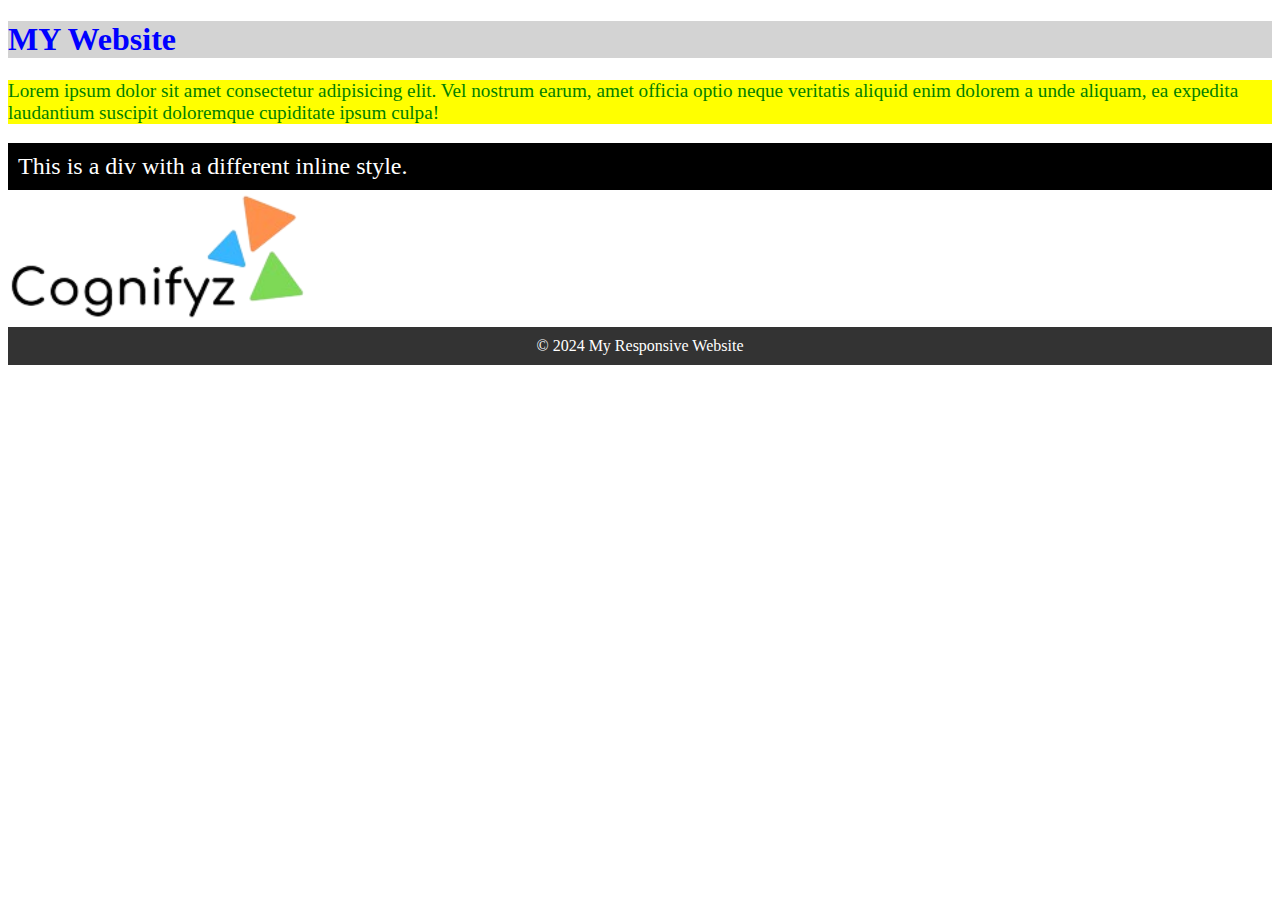
<file: level 1 task-2/index.html>
<!DOCTYPE html>
<html lang="en">

<head>
    <meta charset="UTF-8">
    <meta name="viewport" content="width=device-width, initial-scale=1.0">
    <title>Inline CSS Styling Example</title>
</head>

<body>

    <h1 style="color: blue; font-size: 2em; background-color: lightgray;">MY Website</h1>
    <p style="color: green; font-size: 1.2em; background-color: yellow;">
        Lorem ipsum dolor sit amet consectetur adipisicing elit. Vel nostrum earum, amet officia optio neque veritatis
        aliquid enim dolorem a unde aliquam, ea expedita laudantium suscipit doloremque cupiditate ipsum culpa!
    </p>

    <div style="color: white; font-size: 1.5em; background-color: black; padding: 10px;">
        This is a div with a different inline style.
    </div>

    <img src="cognifyz-1.png" alt="Placeholder Image" style="width: 100%; max-width: 300px; height: auto;">

    <footer style="background-color: #333; color: white; padding: 10px; text-align: center;">
        &copy; 2024 My Responsive Website
    </footer>

</body>

</html>
</file>
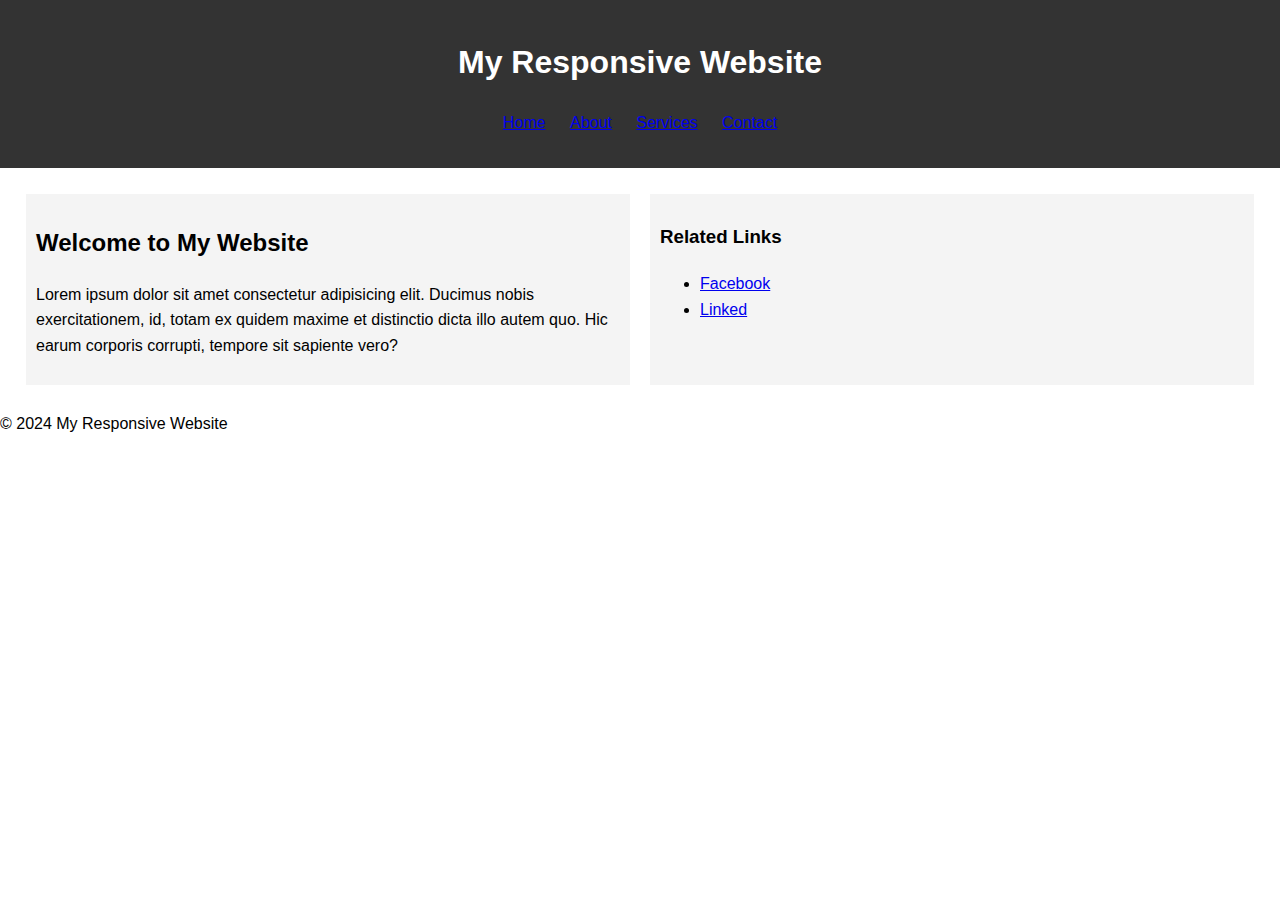
<file: level 2 task-3/index.html>
<!DOCTYPE html>
<html lang="en">

<head>
    <meta charset="UTF-8">
    <meta name="viewport" content="width=device-width, initial-scale=1.0">
    <title>Responsive Design Example</title>
    <link rel="stylesheet" href="styles.css">
</head>

<body>
    <header>
        <h1>My Responsive Website</h1>
        <nav>
            <ul>
                <li><a href="#">Home</a></li>
                <li><a href="#">About</a></li>
                <li><a href="#">Services</a></li>
                <li><a href="#">Contact</a></li>
            </ul>
        </nav>
    </header>
    <main>
        <section>
            <h2>Welcome to My Website</h2>
            <p>Lorem ipsum dolor sit amet consectetur adipisicing elit. Ducimus nobis exercitationem, id, totam ex
                quidem maxime et distinctio dicta illo autem quo. Hic earum corporis corrupti, tempore sit sapiente
                vero?</p>
        </section>
        <aside>
            <h3>Related Links</h3>
            <ul>
                <li><a href="#">Facebook</a></li>
                <li><a href="#">Linked</a></li>
            </ul>
        </aside>
    </main>
    <footer>
        <p>&copy; 2024 My Responsive Website</p>
    </footer>
</body>

</html>
</file>
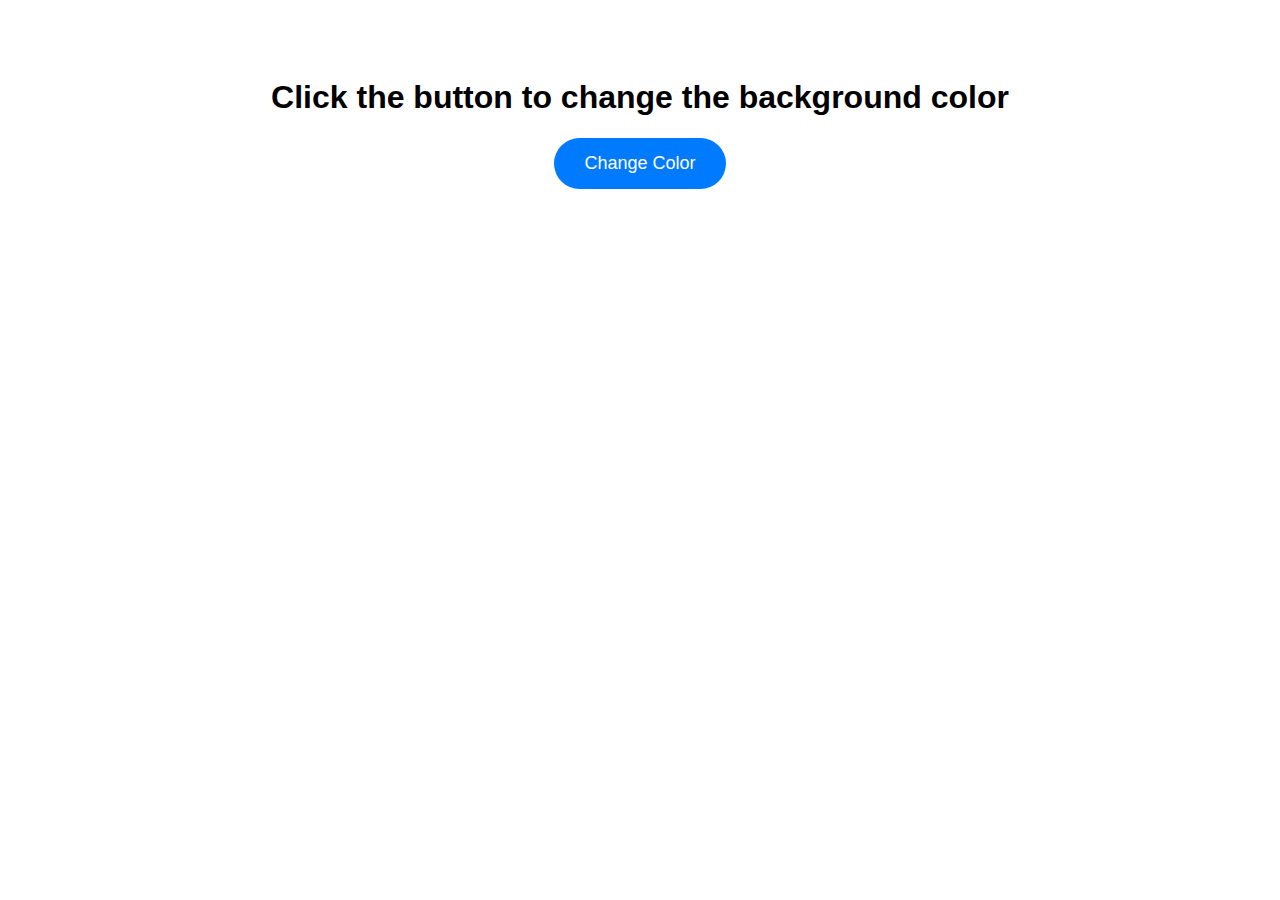
<file: level 2 task-4/index.html>
<!DOCTYPE html>
<html lang="en">
<head>
    <meta charset="UTF-8">
    <meta name="viewport" content="width=device-width, initial-scale=1.0">
    <title>Interactive Button</title>
    <style>
        body {
            font-family: Arial, sans-serif;
            text-align: center;
            padding: 50px;
            transition: background-color 0.5s ease;
        }
        #colorButton {
            padding: 15px 30px;
            font-size: 18px;
            cursor: pointer;
            border:none;
            border-radius: 180px;
            background-color: #007BFF;
            color: white;
            transition: background-color 0.3s ease;
        }
        #colorButton:hover {
            background-color: #0056b3;
        }
        @media (max-width: 600px) {
            body {
                padding: 20px;
            }
            #colorButton {
                padding: 10px 20px;
                font-size: 16px;
            }
        }
    </style>
</head>
<body>
    <h1>Click the button to change the background color</h1>
    <button id="colorButton">Change Color</button>

    <script src="script.js"></script>
</body>
</html>
</file>
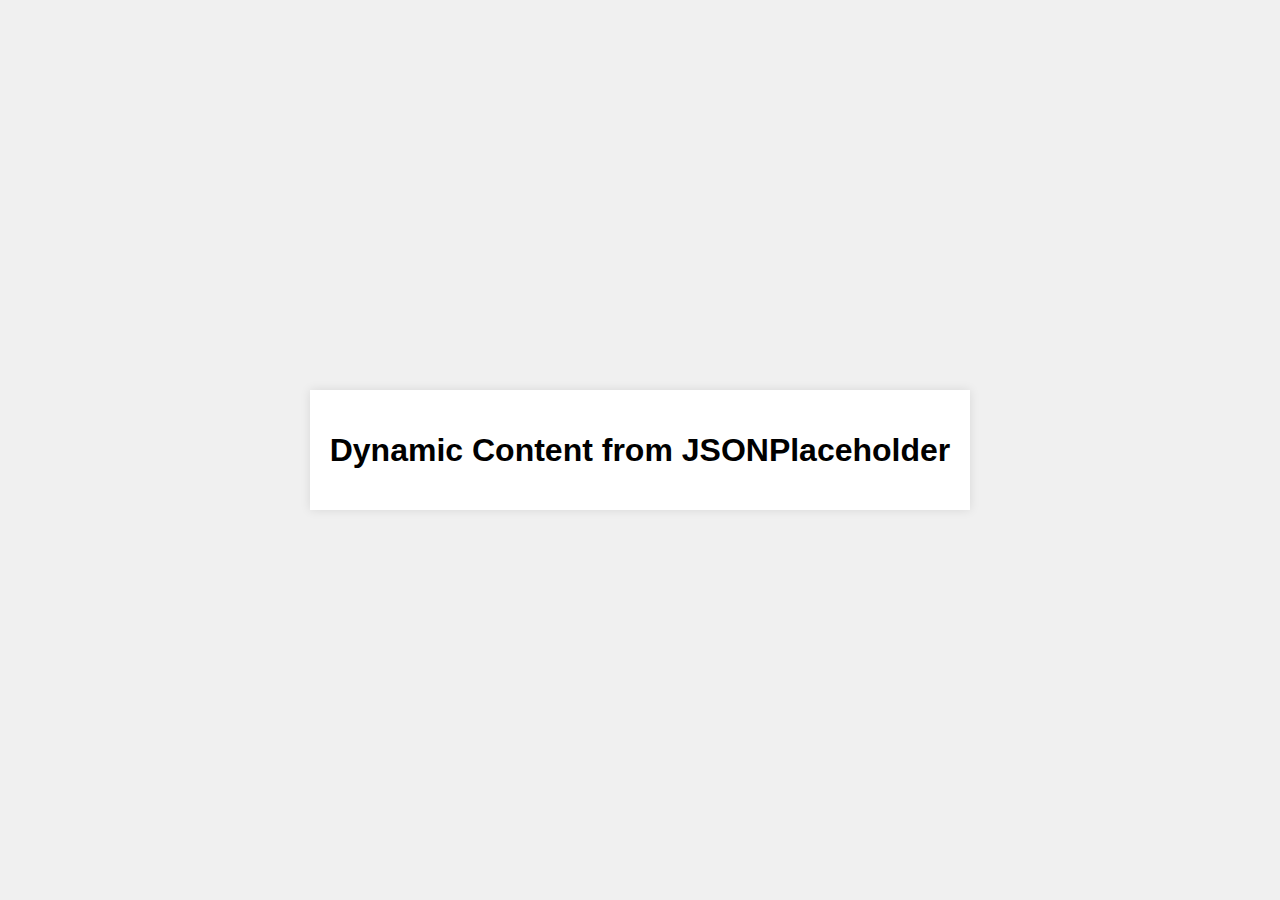
<file: level 3 task-5/index.html>
<!DOCTYPE html>
<html lang="en">
<head>
    <meta charset="UTF-8">
    <meta name="viewport" content="width=device-width, initial-scale=1.0">
    <title>Dynamic Content with API</title>
    <link rel="stylesheet" href="styles.css">
</head>
<body>
    <div class="container">
        <h1>Dynamic Content from JSONPlaceholder</h1>
        <div id="content"></div>
    </div>
    <script src="script.js"></script>
</body>
</html>
</file>
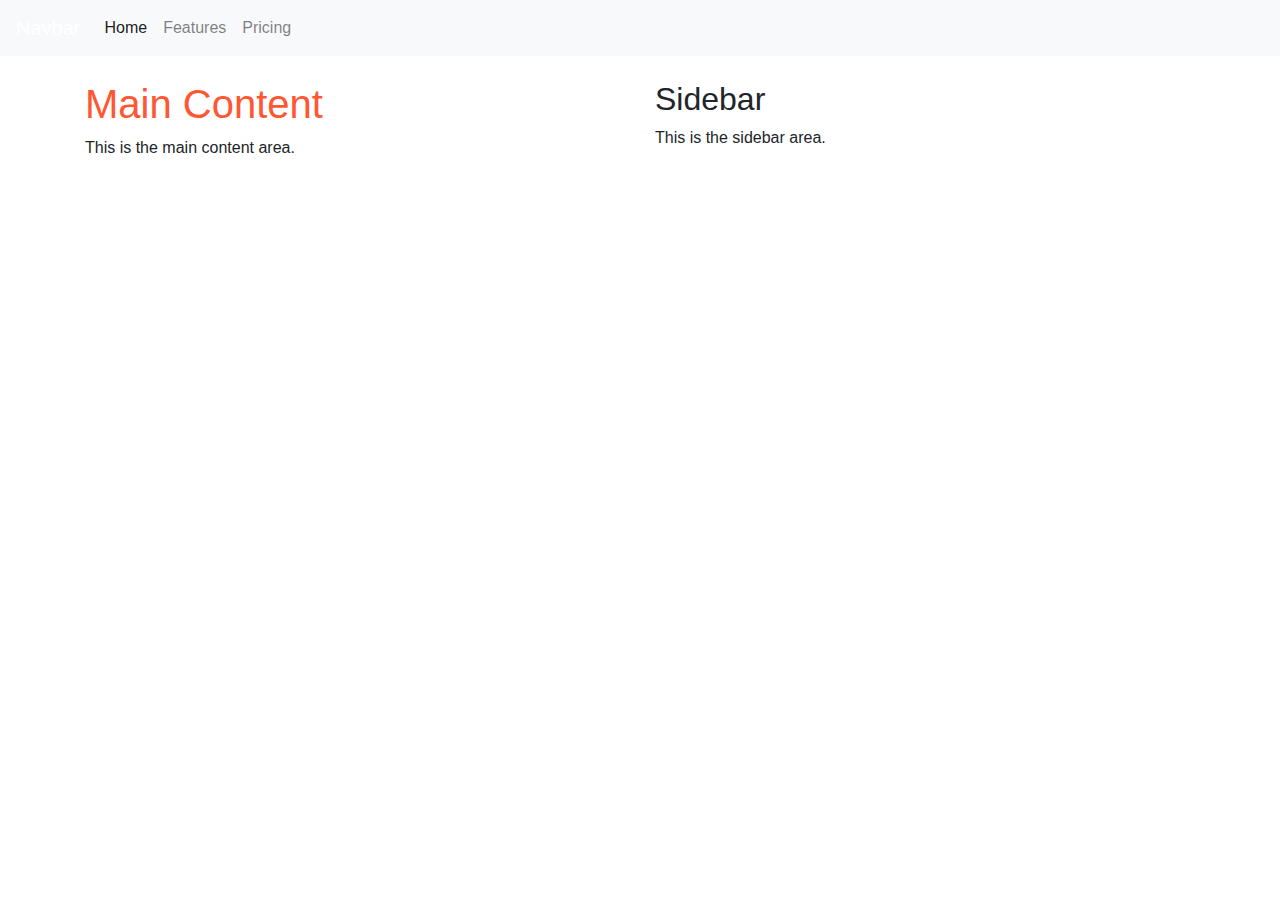
<file: level 4 task 7/index.html>
<!DOCTYPE html>
<html lang="en">
<head>
  <meta charset="UTF-8">
  <meta name="viewport" content="width=device-width, initial-scale=1.0">
  <title>Your Website</title>
  <link href="https://stackpath.bootstrapcdn.com/bootstrap/4.5.2/css/bootstrap.min.css" rel="stylesheet">
  <style>
    .navbar {
      background-color: #123456;
    }

    .navbar-brand {
      color: #ffffff !important;
    }

    h1 {
      color: #ff5733;
    }
  </style>
</head>
<body>
  <nav class="navbar navbar-expand-lg navbar-light bg-light">
    <a class="navbar-brand" href="#">Navbar</a>
    <button class="navbar-toggler" type="button" data-toggle="collapse" data-target="#navbarNav" aria-controls="navbarNav" aria-expanded="false" aria-label="Toggle navigation">
      <span class="navbar-toggler-icon"></span>
    </button>
    <div class="collapse navbar-collapse" id="navbarNav">
      <ul class="navbar-nav">
        <li class="nav-item active">
          <a class="nav-link" href="#">Home <span class="sr-only">(current)</span></a>
        </li>
        <li class="nav-item">
          <a class="nav-link" href="#">Features</a>
        </li>
        <li class="nav-item">
          <a class="nav-link" href="#">Pricing</a>
        </li>
      </ul>
    </div>
  </nav>

  <div class="container mt-4">
    <div class="row">
      <div class="col-sm-12 col-md-8 col-lg-6">
        <h1>Main Content</h1>
        <p>This is the main content area.</p>
      </div>
      <div class="col-sm-12 col-md-4 col-lg-6">
        <h2>Sidebar</h2>
        <p>This is the sidebar area.</p>
      </div>
    </div>
  </div>

  <script src="https://code.jquery.com/jquery-3.5.1.slim.min.js"></script>
  <script src="https://cdn.jsdelivr.net/npm/@popperjs/core@2.9.2/dist/umd/popper.min.js"></script>
  <script src="https://stackpath.bootstrapcdn.com/bootstrap/4.5.2/js/bootstrap.min.js"></script>
</body>
</html>
</file>
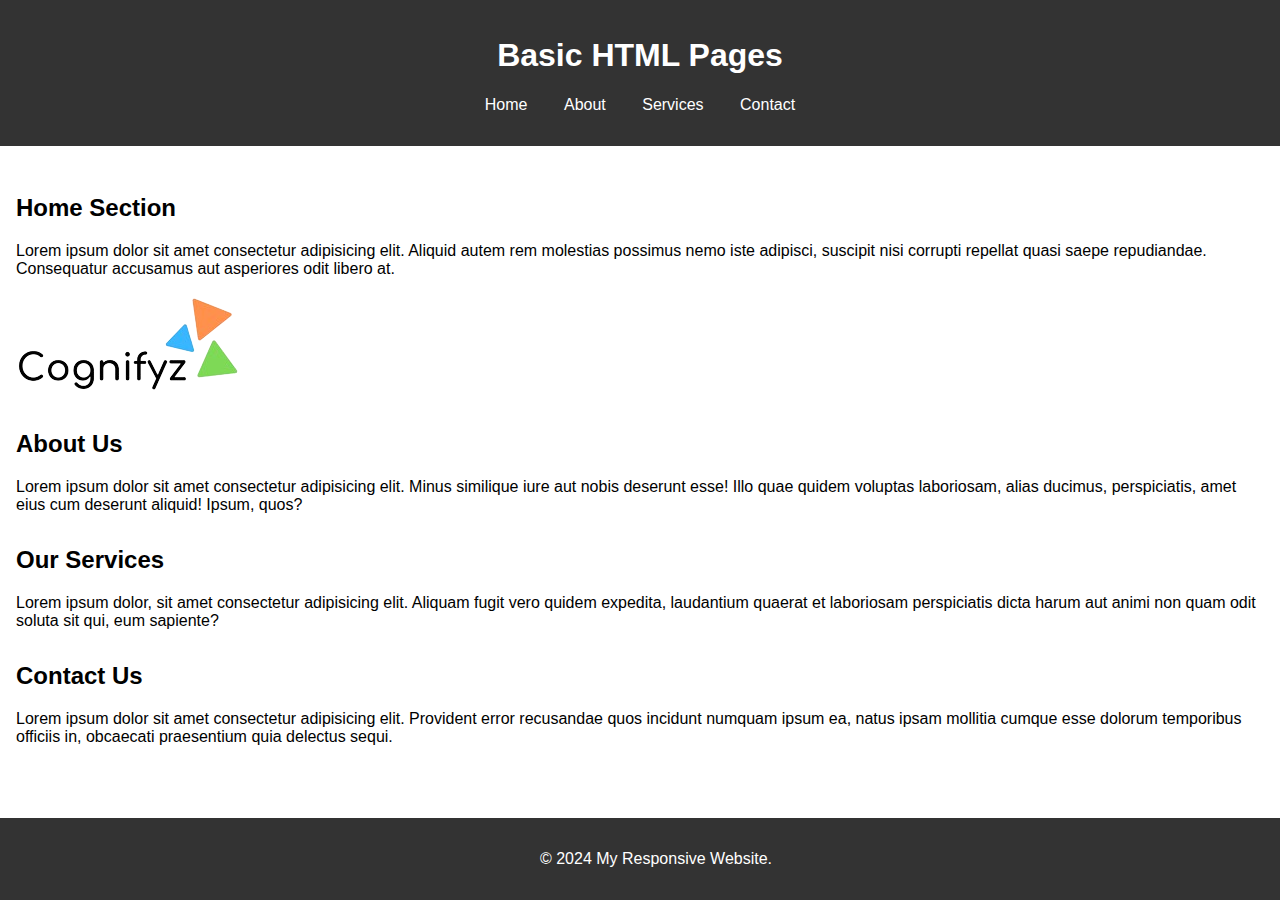
<file: level 1 task-1/home.html>
<!DOCTYPE html>
<html lang="en">
<head>
    <meta charset="UTF-8">
    <meta name="viewport" content="width=device-width, initial-scale=1.0">
    <title>My Website</title>
    <link rel="stylesheet" href="home.css">
</head>
<body>
    <header>
        <h1>Basic HTML Pages</h1>
        <nav>
            <ul>
                <li><a href="#home">Home</a></li>
                <li><a href="#about">About</a></li>
                <li><a href="#services">Services</a></li>
                <li><a href="#contact">Contact</a></li>
            </ul>
        </nav>
    </header>
    <main>
        <section id="home">
            <h2>Home Section</h2>
            <p>Lorem ipsum dolor sit amet consectetur adipisicing elit. Aliquid autem rem molestias possimus nemo iste adipisci, suscipit nisi corrupti repellat quasi saepe repudiandae. Consequatur accusamus aut asperiores odit libero at.</p>
            <img src="cognifyz-1.png" alt="A descriptive image"> <!-- Replace with your image file path -->
        </section>
        <section id="about">
            <h2>About Us</h2>
            <p>Lorem ipsum dolor sit amet consectetur adipisicing elit. Minus similique iure aut nobis deserunt esse! Illo quae quidem voluptas laboriosam, alias ducimus, perspiciatis, amet eius cum deserunt aliquid! Ipsum, quos?</p>
        </section>
        <section id="services">
            <h2>Our Services</h2>
            <p>Lorem ipsum dolor, sit amet consectetur adipisicing elit. Aliquam fugit vero quidem expedita, laudantium quaerat et laboriosam perspiciatis dicta harum aut animi non quam odit soluta sit qui, eum sapiente?</p>
        </section>
        <section id="contact">
            <h2>Contact Us</h2>
            <p>Lorem ipsum dolor sit amet consectetur adipisicing elit. Provident error recusandae quos incidunt numquam ipsum ea, natus ipsam mollitia cumque esse dolorum temporibus officiis in, obcaecati praesentium quia delectus sequi.</p>
        </section>
    </main>
    <footer>
        <p>&copy; 2024 My Responsive Website.</p>
    </footer>
</body>
</html>
</file>
<file: level 2 task-3/styles.css>
/* Base styles */
body {
    font-family: Arial, sans-serif;
    margin: 0;
    padding: 0;
    line-height: 1.6;
}

header {
    background: #333;
    color: #fff;
    padding: 1em 0;
    text-align: center;
}

nav ul {
    list-style: none;
    padding: 0;
}

nav ul li {
    display: inline;
    margin: 0 10px;
}

main {
    display: flex;
    flex-wrap: wrap;
    margin: 1em;
}

section,
aside {
    flex: 1;
    margin: 10px;
    padding: 10px;
    background: #f4f4f4;
}

/* Media Queries */
@media (max-width: 768px) {
    nav ul li {
        display: block;
        margin: 5px 0;
    }

    main {
        flex-direction: column;
    }

    section,
    aside {
        flex: none;
        margin: 0 0 10px 0;
    }
}

@media (max-width: 480px) {
    body {
        font-size: 14px;
    }

    header {
        padding: 0.5em 0;
    }

    main {
        margin: 0.5em;
    }

    section,
    aside {
        margin: 0 0 5px 0;
        padding: 5px;
    }
}
</file>
<file: level 3 task-5/styles.css>
body {
    font-family: Arial, sans-serif;
    margin: 0;
    padding: 0;
    display: flex;
    justify-content: center;
    align-items: center;
    height: 100vh;
    background-color: #f0f0f0;
}

.container {
    max-width: 800px;
    margin: 20px;
    padding: 20px;
    background: white;
    box-shadow: 0 0 10px rgba(0, 0, 0, 0.1);
}

#content {
    margin-top: 20px;
}

.post {
    margin-bottom: 20px;
    padding: 10px;
    border: 1px solid #ddd;
    border-radius: 5px;
}

.post h2 {
    margin-top: 0;
}

@media (max-width: 600px) {
    .container {
        width: 100%;
        margin: 10px;
        padding: 10px;
    }
}
</file>
<file: level 1 task-1/home.css>
/* styles.css */

body {
    font-family: Arial, sans-serif;
    margin: 0;
    padding: 0;
}

header {
    background-color: #333;
    color: white;
    padding: 1rem;
    text-align: center;
}

nav ul {
    list-style: none;
    padding: 0;
}

nav ul li {
    display: inline;
    margin: 0 1rem;
}

nav ul li a {
    color: white;
    text-decoration: none;
}

main {
    padding: 1rem;
}

section {
    margin: 2rem 0;
}

img {
    max-width: 100%;
    height: auto;
}

footer {
    background-color: #333;
    color: white;
    text-align: center;
    padding: 1rem;
    position: fixed;
    width: 100%;
    bottom: 0;
}

@media (max-width: 600px) {
    nav ul li {
        display: block;
        margin: 1rem 0;
    }

    header, footer {
        text-align: left;
        padding: 1rem;
    }
}
</file>
